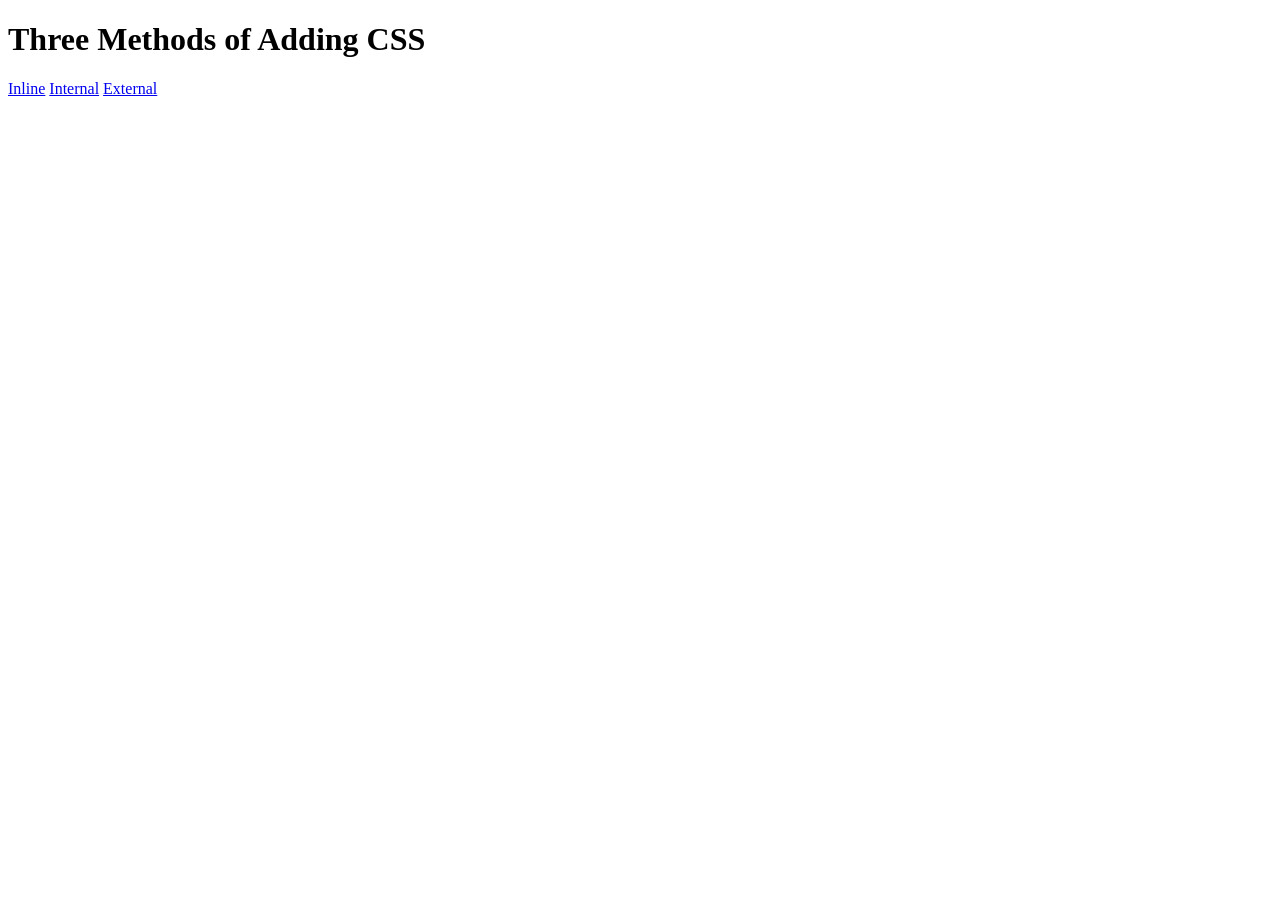
<file: Day-43-Web-Foundation-Introduction-To-CSS/5.1. Adding CSS/index.html>
<!DOCTYPE html>
<html lang="en">

<head>
  <meta charset="UTF-8">
  <title>Adding CSS</title>
</head>

<body>
  <h1>Three Methods of Adding CSS</h1>
  <!-- Create 3 Links to The 3 Webpages: inline, internal and external -->
   <a href="./inline.html">Inline</a>
   <a href="./internal.html">Internal</a>
   <a href="./external.html">External</a>
</body>

</html>
</file>
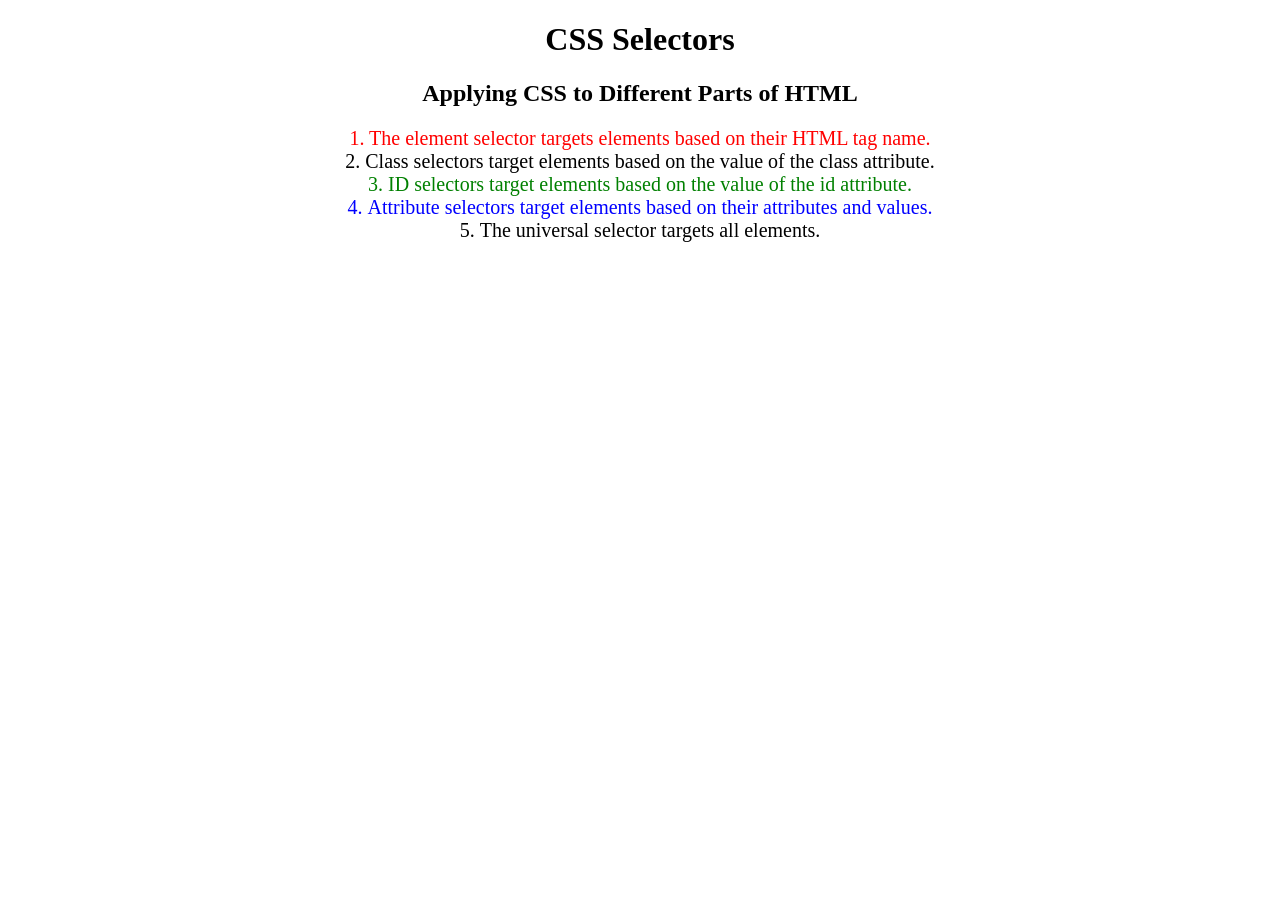
<file: Day-43-Web-Foundation-Introduction-To-CSS/5.3 CSS Selectors/index.html>
<!DOCTYPE html>
<html lang="en">

<head>
  <meta charset="UTF-8">
  <title>CSS Selectors</title>
  <link rel="stylesheet" href="./style.css" />
</head>

<body>
  <h1>CSS Selectors</h1>
  <h2>Applying CSS to Different Parts of HTML</h2>
  <!-- TODO 1: Set the CSS for all paragraph tags to "color: red" -->
  <p class="note">1. The element selector targets elements based on their HTML tag name.</p>

  <ol>
    <!-- TODO 2: Set the CSS for all elements with a class of "note" to "font-size: 20px" -->
    <li class="note" value="2">Class selectors target elements based on the value of the class attribute.</li>

    <!-- TODO 3: Set the CSS for the element with an id of "id-selector-demo" to "color: green" -->
    <li class="note" id="id-selector-demo" value="3">ID selectors target elements based on the value of the id
      attribute.</li>

    <!-- TODO 4: Set the CSS for the li elements that have the "value" attribute set to "4" to have "color: blue" -->
    <li class="note" value="4">Attribute selectors target elements based on their attributes and values.</li>

    <!-- TODO 5: Set all elements to have "text-align: center" -->
    <li class="note" value="5">The universal selector targets all elements.</li>
  </ol>
</body>

</html>
</file>
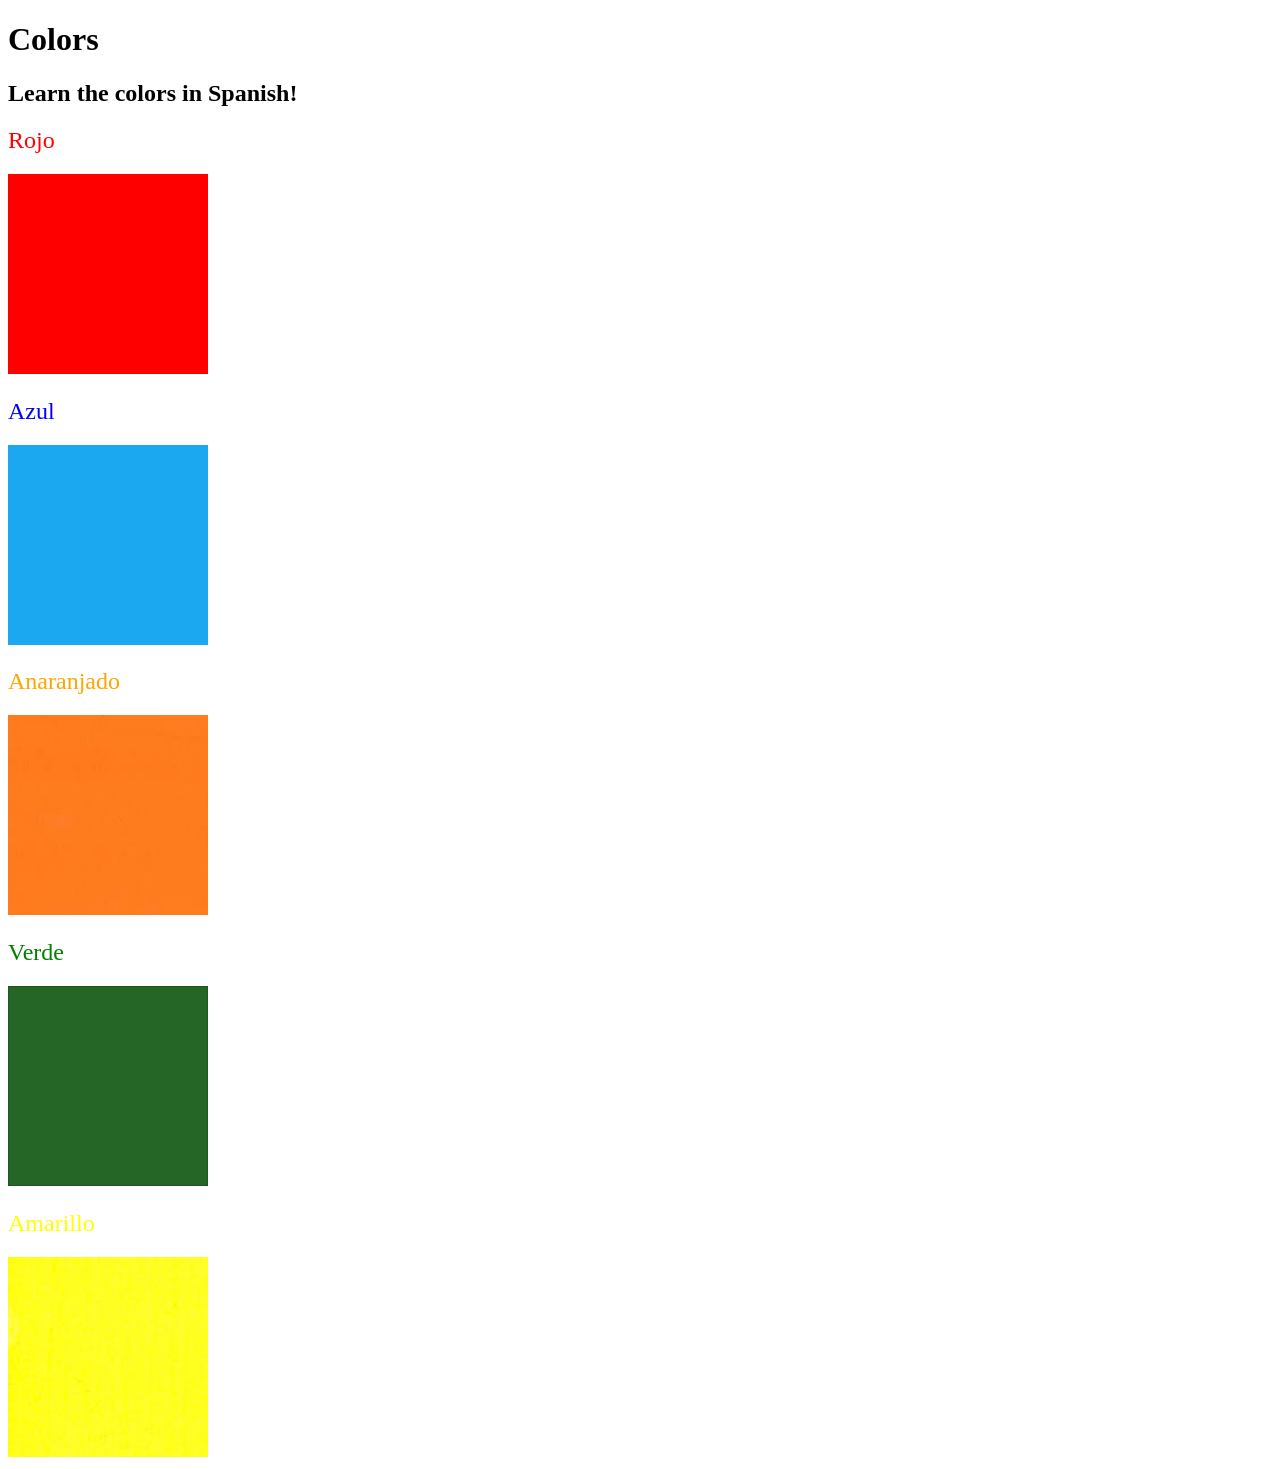
<file: Day-43-Web-Foundation-Introduction-To-CSS/5.4 Color Vocab Project/index.html>
<!DOCTYPE html>
<html lang="en">

<head>
  <meta charset="UTF-8">
  <title>Spanish Vocabulary</title>
  <link rel="stylesheet" href="./style.css" />
</head>

<body>
  <h1>Colors</h1>
  <h2>Learn the colors in Spanish!</h2>
  <h2 class="color-title" id="red">Rojo</h2>
  <img class="color" src="./assets/images/red.png" alt="red" />

  <h2 class="color-title" id="blue">Azul</h2>
  <img src="./assets/images/blue.png" alt="blue" />

  <h2 class="color-title" id="orange">Anaranjado</h2>
  <img src="./assets/images/orange.png" alt="orange" />

  <h2 class="color-title" id="green">Verde</h2>
  <img src="./assets/images/green.png" alt="green" />

  <h2 class="color-title" id="yellow">Amarillo</h2>
  <img src="./assets/images/yellow.png" alt="yellow" />
</body>

</html>

<!-- 
TODOs
IMPORTANT: You should not need to make ANY CHANGES to index.html
All code should be written in your CSS file.

1. Create a CSS file and incorporate it as an external stylesheet.
2. Use CSS to style each of the color titles to meaning. 
Hint: Use the id to help if you don't know the words in spanish.
3. Use CSS to change all the color titles to have "font-weight: normal;"
4. Use CSS (not HTML) to make all the images 200px heigh and 200px wide. 
Hint: 
https://developer.mozilla.org/en-US/docs/Web/CSS/height
https://developer.mozilla.org/en-US/docs/Web/CSS/width
-->
</file>
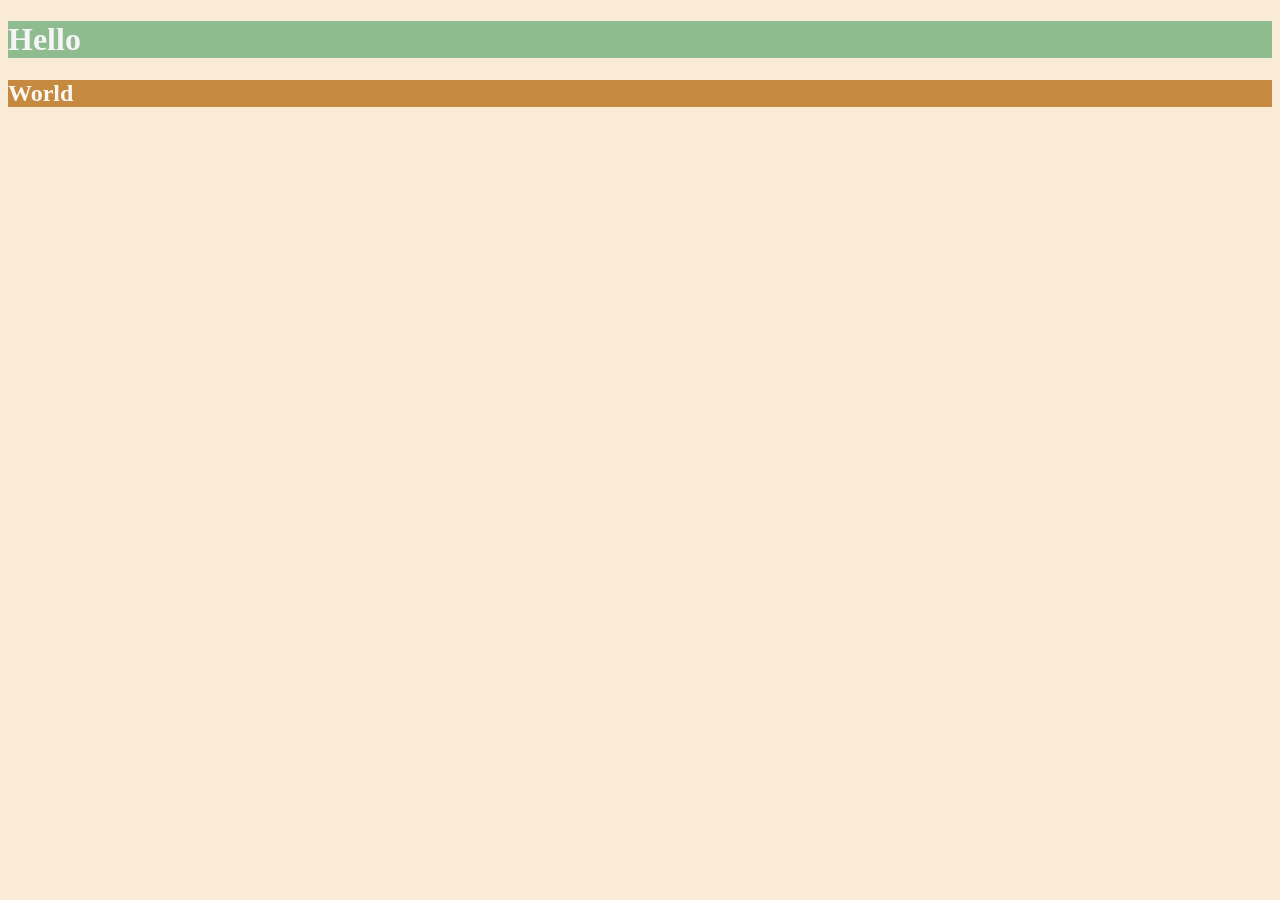
<file: Day-44-Web-foundation-Intermediate-CSS/6.0 CSS Colors/index.html>
<!DOCTYPE html>
<html lang="en">

<head>
  <meta charset="UTF-8">
  <title>Colors</title>
  <style>
    html{
      background-color: antiquewhite;
    }
    h1{
      color: whitesmoke;
      background-color: darkseagreen;
    }
    h2{
      color: #FAF8F1 ;
      background-color:#C58940 ;
    }

  </style>
</head>

<body>
  <h1>Hello</h1>
  <h2>World</h2>
</body>

</html>
</file>
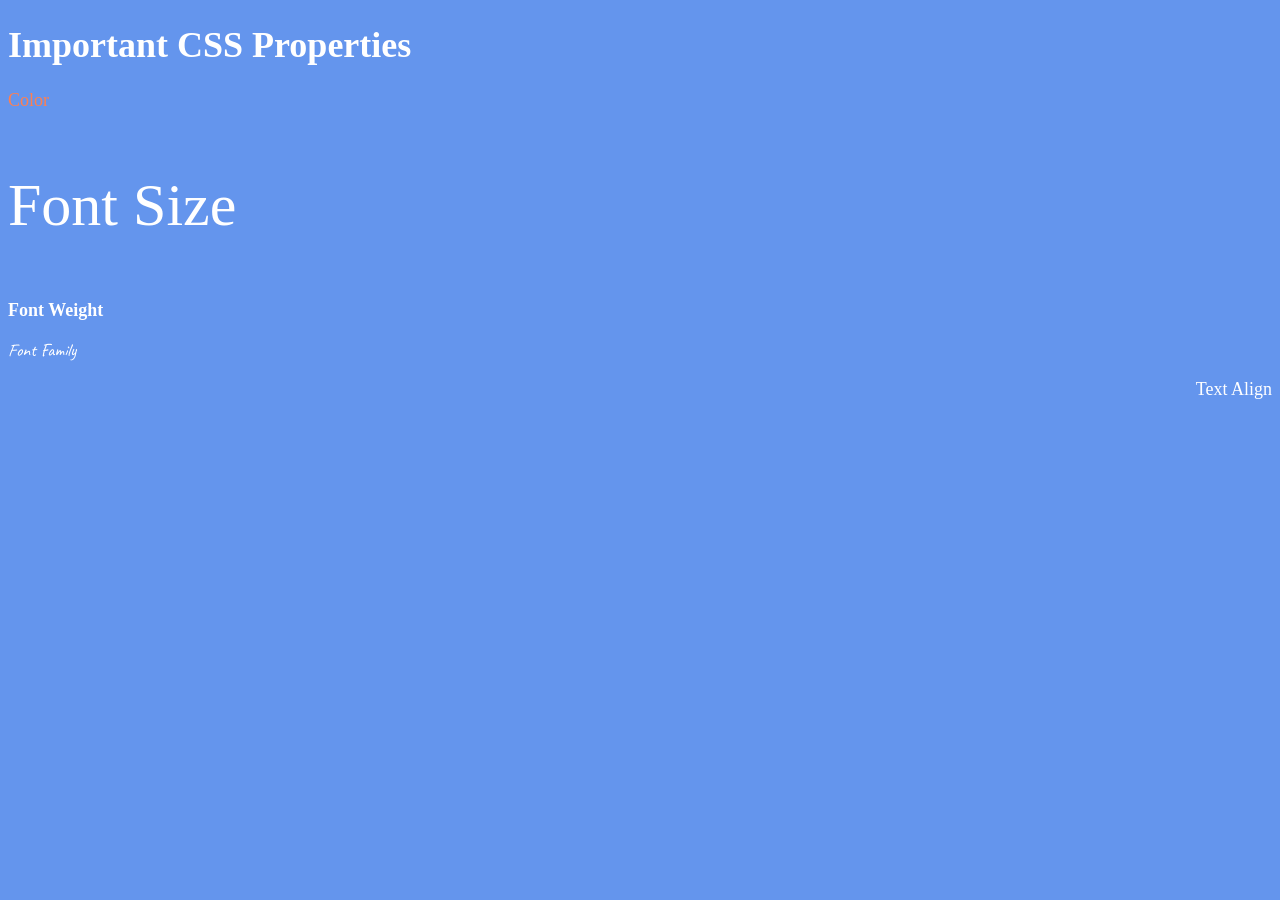
<file: Day-44-Web-foundation-Intermediate-CSS/6.1 Font Properties/index.html>
<!DOCTYPE html>
<html lang="en">

<head>
  <meta charset="UTF-8">
  <title>CSS Properties</title>
  <style>
    html{
      font-size: 30px;
    }
    body {
      background-color: cornflowerblue;
      color: white;
      font-size: 18px;
    }

    /* Don't change the CSS above, add Your CSS below */
    #Color{
      color: coral;
    }
    #Fontsize{
      font-size: 2rem;
    }
    #Fontweight{
      font-weight: 900;
    }
    #Fontfamily{
      font-family: "Caveat",cursive;
    }
    #Textalign{
      text-align: right;
        }
  </style>
</head>

<body>
  <h1>Important CSS Properties</h1>
  <p id="Color">Color</p>
  <p id="Fontsize">Font Size</p>
  <p id="Fontweight">Font Weight</p>
  <p id="Fontfamily">Font Family</p>
  <p id="Textalign">Text Align</p>

  <link rel="preconnect" href="https://fonts.googleapis.com">
  <link rel="preconnect" href="https://fonts.gstatic.com" crossorigin>
  <link href="https://fonts.googleapis.com/css2?family=Caveat:wght@400..700&display=swap" rel="stylesheet">
</body>

</html>
</file>
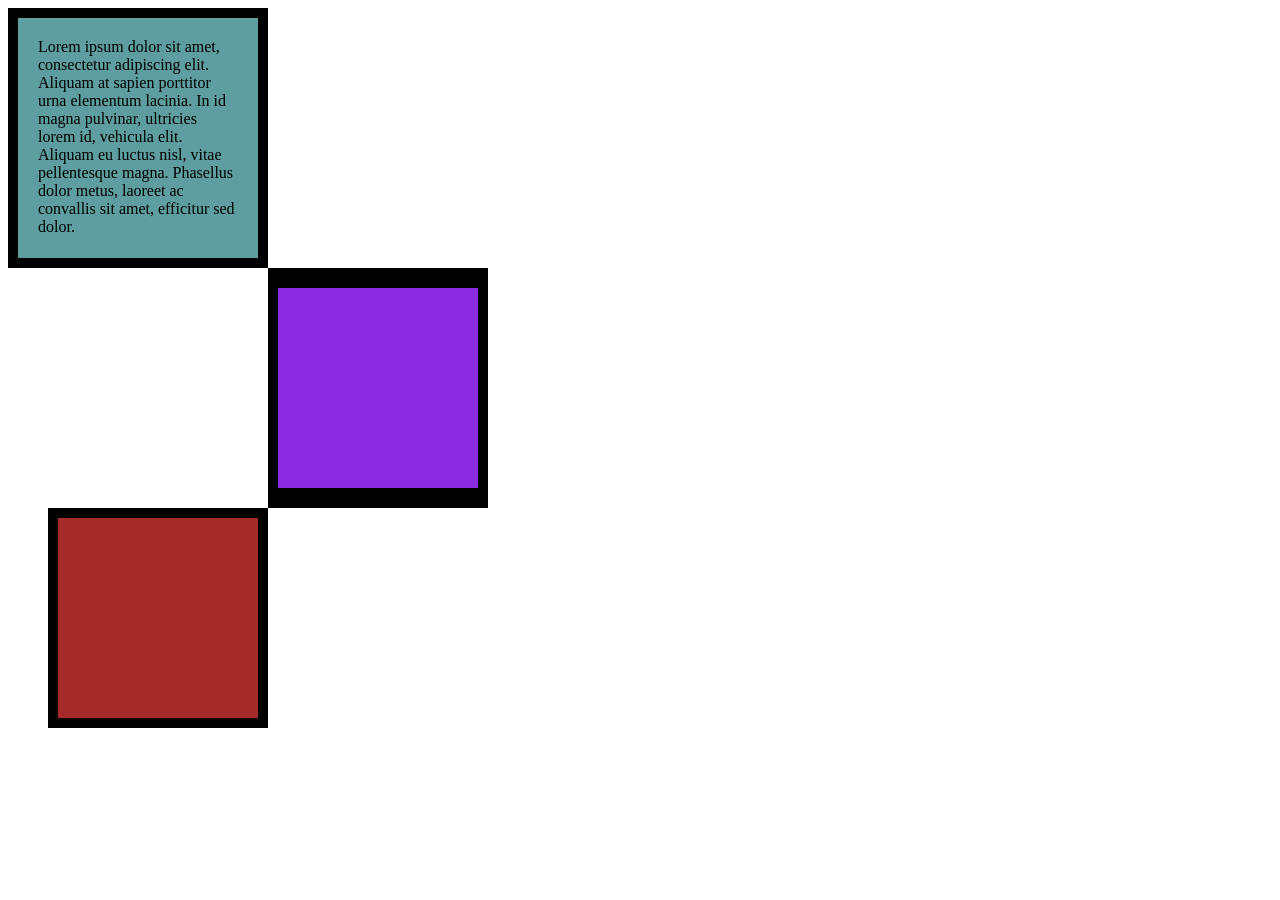
<file: Day-44-Web-foundation-Intermediate-CSS/6.3 CSS Box Model/index.html>
<!DOCTYPE html>
<html lang="en">

<head>
  <meta charset="UTF-8">
  <title>CSS Box Model</title>
  <style>
    /* Write your CSS code here */
    div{
      width: 200px;
      height: 200px;
    }

    p{
      margin: 0;
    }
    #first{
      background-color: cadetblue;
      border:10px solid black;
      padding: 20px;
      
    }
    #second{
      background-color: blueviolet;
      border: solid black;
      border-width: 20px 10px;
      margin-left: 260px;
    }
    #third{
      background-color: brown;
      border: solid black 10px;
      margin-left: 40px;
    }
  </style>
  
</head>

<body>

<div id="first">
  <p>Lorem ipsum dolor sit amet, consectetur adipiscing elit. Aliquam at sapien porttitor urna elementum lacinia. In
    id magna pulvinar, ultricies lorem id, vehicula elit. Aliquam eu luctus nisl, vitae pellentesque magna. Phasellus
    dolor metus, laoreet ac convallis sit amet, efficitur sed dolor.</p>
</div>

<div id="second">
</div>

<div id="third">
</div>

</body>

</html>
</file>
<file: Day-43-Web-Foundation-Introduction-To-CSS/5.3 CSS Selectors/style.css>
ol {
  margin-left: -40px;
  margin-top: -20px;
  list-style-position: inside;
}

/* Write your CSS below, don't change the rules above. */
p {
  color:red
}

.note{
  font-size: 20px;
}

#id-selector-demo {
  color: green ;
}

li[value="4"]{
  color: blue;
}

* {
  text-align: center;
}
</file>
<file: Day-43-Web-Foundation-Introduction-To-CSS/5.4 Color Vocab Project/style.css>
#red{
    color: red;
}

#blue{
    color: blue;
}

#orange{
    color: orange;
}

#green{
    color: green;
}

#yellow{
    color: yellow;
}

.color-title{
    font-weight: normal;
}

img {
    width: 200px;
    height: 200px;
}
</file>
